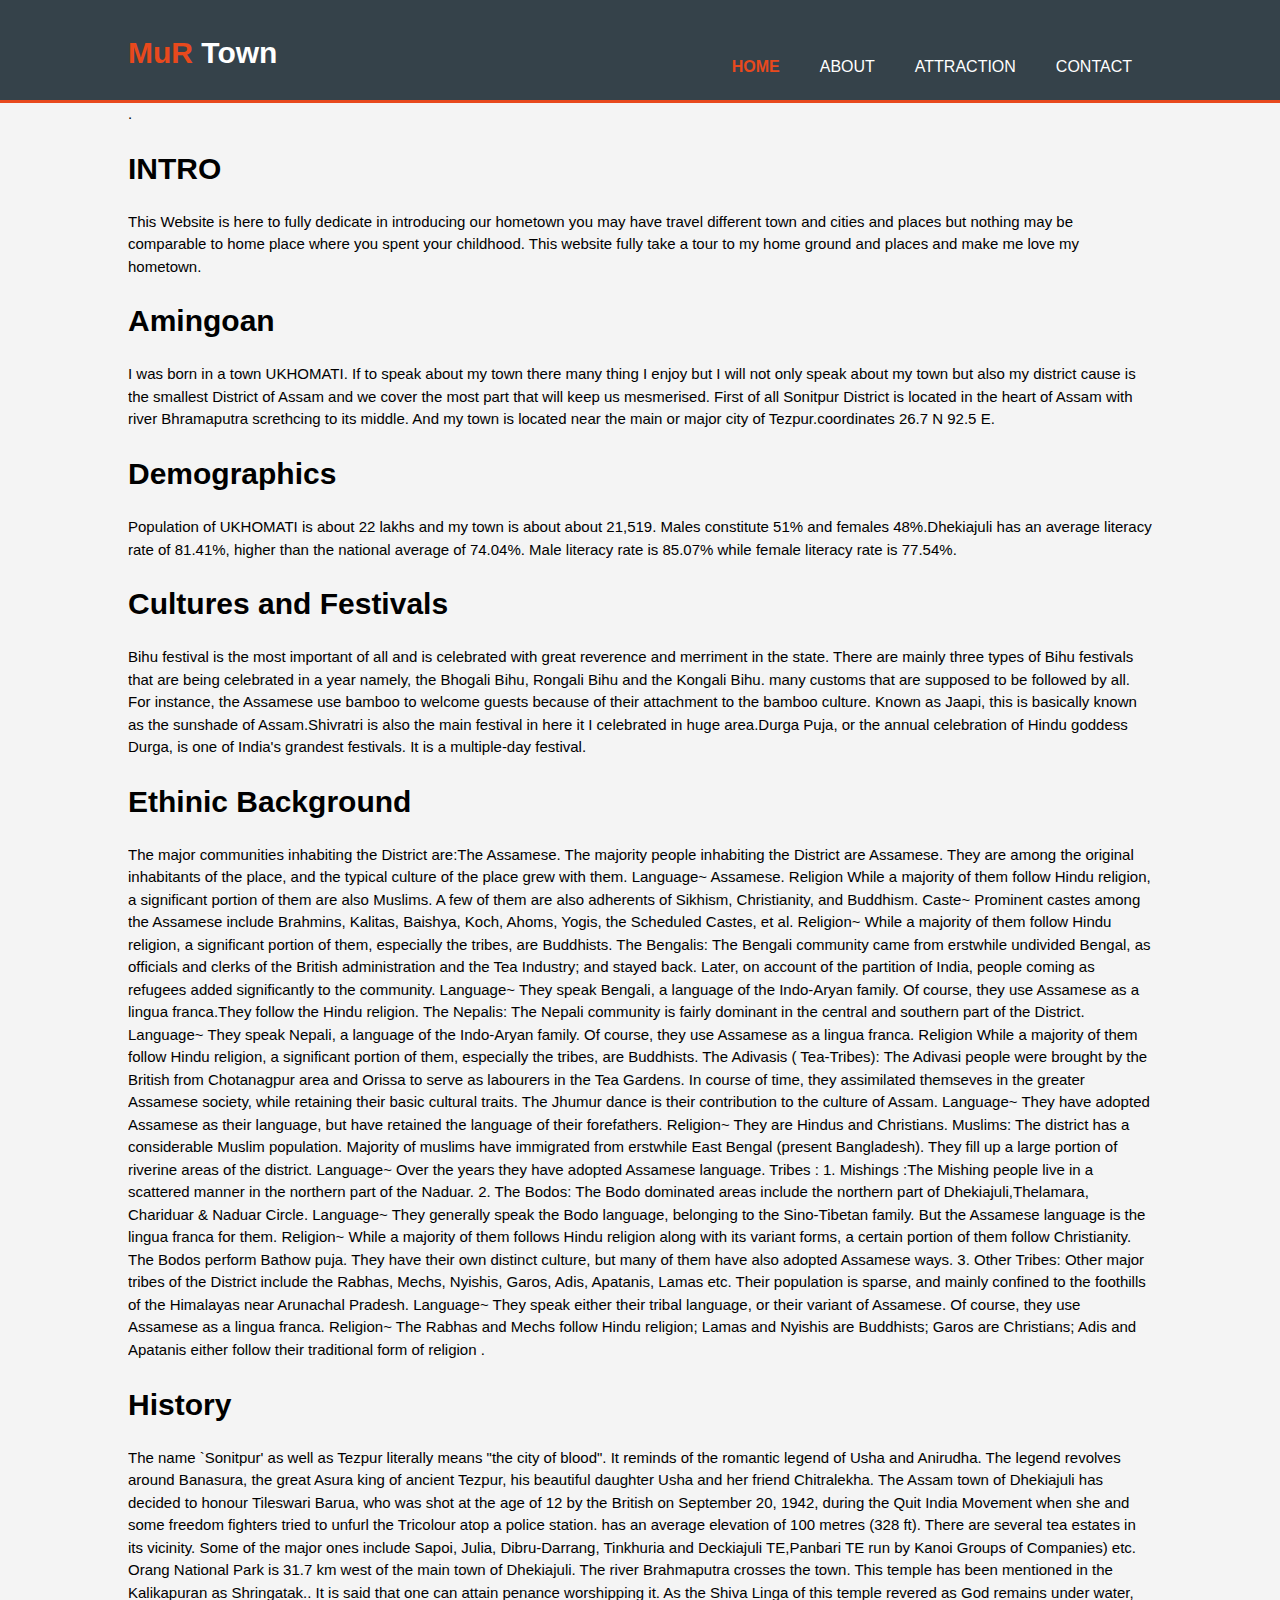
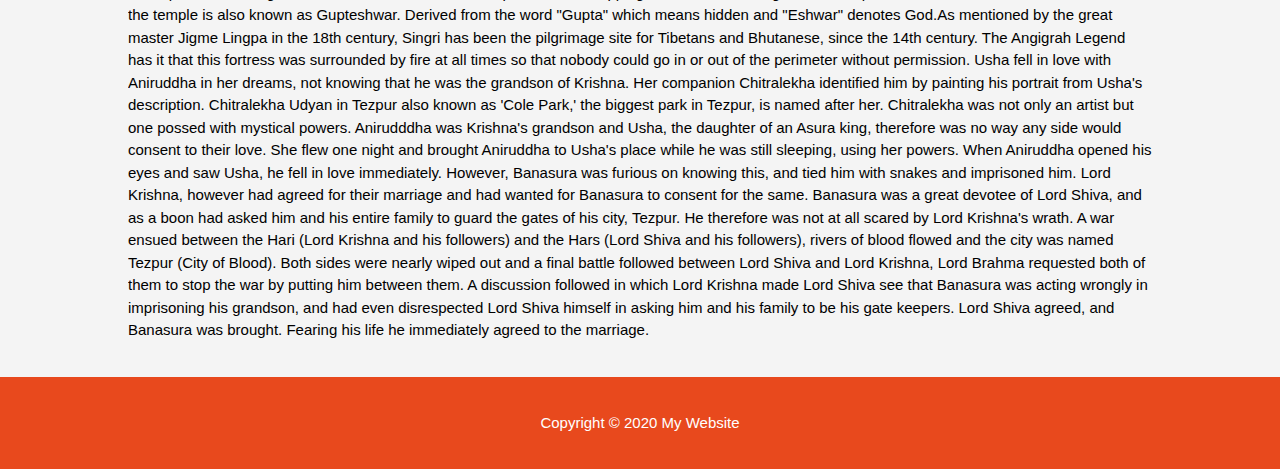
<file: index.html>
<!DOCTYPE html>
<html>
  <head>
    <meta charset="utf-8">
    <meta name="description" content="Information for all">
    <meta name="keywords" content="News">
    <meta name="author" content="">
    <title>My place | Welcome</title>
    <link rel="stylesheet" href="./style.css">
  </head>
  <body>
	<header>
      <div class="container">
        <div id="branding">
          <h1><span class="highlight">MuR</span> Town</h1>
        </div>
        <nav>
          <ul>
            <li class="current"><a href="index.html">Home</a></li>
            <li><a href="about.html">About</a></li>
            <li><a href="attraction.html">Attraction</a></li>
            <li><a href="Contact.html">Contact</a></li>
       	 </ul>
        </nav>
      </div>
    </header>


      	
		  <div class="container">.
			<h1>INTRO</h1>

			<p>This Website is here to fully dedicate in introducing our hometown you may have travel different
			town and cities and places but nothing may be comparable to home place where you spent your childhood.
			This website fully take a tour to my home ground and places and make me love my hometown.</p>
		

			
				<h1>Amingoan</h1>
				<p>I was born in a town UKHOMATI. If to speak about my town there many thing I enjoy but I will not only speak about my town but also 
				my district cause is the smallest District of Assam and we cover the most part that will keep us mesmerised. First of all Sonitpur District is located in the heart of Assam with river Bhramaputra
				screthcing to its middle. And my town is located near the main or major city of Tezpur.coordinates 26.7 N 92.5 E. 
				</p>
				
		
			<h1>Demographics</h1>
			<p>Population of UKHOMATI is about 22 lakhs and my town is about about 21,519. Males constitute 51% and females 48%.Dhekiajuli has an average literacy rate of 81.41%, higher than the national average of 74.04%. Male literacy rate is 85.07% while female literacy rate is 77.54%. </p>
		
		
		
			<h1>Cultures and Festivals</h1>
			<p>Bihu festival is the most important of all and is celebrated with great reverence and merriment in the state. There are mainly three types of Bihu festivals that are being celebrated in a year namely, the Bhogali Bihu, Rongali Bihu and the Kongali Bihu. many customs that are supposed to be followed by all. For instance, the Assamese use bamboo to welcome guests because of their attachment to the bamboo culture. Known as Jaapi, this is basically known as the sunshade of Assam.Shivratri is also the main festival in here it I celebrated in  huge area.Durga Puja, or the annual celebration of Hindu goddess Durga, is one of India's grandest festivals. It is a multiple-day festival.
			</p>
		
		
		
			<h1>Ethinic Background</h1>
			<p>The major communities inhabiting the District are:The Assamese. The majority people inhabiting the District are Assamese. They are among the original inhabitants of the place, and the typical culture of the place grew with them. Language~ Assamese.
Religion While a majority of them follow Hindu religion, a significant portion of them are also Muslims. A few of them are also adherents of Sikhism, Christianity, and Buddhism.
Caste~ Prominent castes among the Assamese include Brahmins, Kalitas, Baishya, Koch, Ahoms, Yogis, the Scheduled Castes, et al.
Religion~ While a majority of them follow Hindu religion, a significant portion of them, especially the tribes, are Buddhists.
The Bengalis: The Bengali community came from erstwhile undivided Bengal, as officials and clerks of the British administration and the Tea Industry; and stayed back. Later, on account of the partition of India, people coming as refugees added significantly to the community. Language~ They speak Bengali, a language of the Indo-Aryan family. Of course, they use Assamese as a lingua franca.They follow the Hindu religion.
The Nepalis: The Nepali community is fairly dominant in the central and southern part of the District. Language~ They speak Nepali, a language of the Indo-Aryan family. Of course, they use Assamese as a lingua franca. Religion While a majority of them follow Hindu religion, a significant portion of them, especially the tribes, are Buddhists.
The Adivasis ( Tea-Tribes): The Adivasi people were brought by the British from Chotanagpur area and Orissa to serve as labourers in the Tea Gardens. In course of time, they assimilated themseves in the greater Assamese society, while retaining their basic cultural traits. The Jhumur dance is their contribution to the culture of Assam. Language~ They have adopted Assamese as their language, but have retained the language of their forefathers. Religion~ They are Hindus and Christians.
Muslims: The district has a considerable Muslim population. Majority of muslims have immigrated from erstwhile East Bengal (present Bangladesh). They fill up a large portion of riverine areas of the district. Language~ Over the years they have adopted Assamese language.
Tribes :
1. Mishings :The Mishing people live in a scattered manner in the northern part of the Naduar.
2. The Bodos: The Bodo dominated areas include the northern part of Dhekiajuli,Thelamara, Chariduar & Naduar Circle. Language~ They generally speak the Bodo language, belonging to the Sino-Tibetan family. But the Assamese language is the lingua franca for them. Religion~ While a majority of them follows Hindu religion along with its variant forms, a certain portion of them follow Christianity. The Bodos perform Bathow puja. They have their own distinct culture, but many of them have also adopted Assamese ways.
3. Other Tribes: Other major tribes of the District include the Rabhas, Mechs, Nyishis, Garos, Adis, Apatanis, Lamas etc. Their population is sparse, and mainly confined to the foothills of the Himalayas near Arunachal Pradesh. Language~ They speak either their tribal language, or their variant of Assamese. Of course, they use Assamese as a lingua franca. Religion~ The Rabhas and Mechs follow Hindu religion; Lamas and Nyishis are Buddhists; Garos are Christians; Adis and Apatanis either follow their traditional form of religion .
</p>
		

			<h1>History</h1>
			<p>The name `Sonitpur' as well as Tezpur literally means "the city of blood". It reminds of the romantic legend of Usha and Anirudha. The legend revolves around Banasura, the great Asura king of ancient Tezpur, his beautiful daughter Usha and her friend Chitralekha. The Assam town of Dhekiajuli has decided to honour Tileswari Barua, who was shot at the age of 12 by the British on September 20, 1942, during the Quit India Movement when she and some freedom fighters tried to unfurl the Tricolour atop a police station. has an average elevation of 100 metres (328 ft). There are several tea estates in its vicinity. Some of the major ones include Sapoi, Julia, Dibru-Darrang, Tinkhuria and Deckiajuli TE,Panbari TE run by Kanoi Groups of Companies) etc. Orang National Park is 31.7 km west of the main town of Dhekiajuli. The river Brahmaputra crosses the town. This temple has been mentioned in the Kalikapuran as Shringatak.. It is said that one can attain penance worshipping it. As the Shiva Linga of this temple revered as God remains under water, the temple is also known as Gupteshwar. Derived from the word "Gupta" which means hidden and "Eshwar" denotes God.As mentioned by the great master Jigme Lingpa in the 18th century, Singri has been the pilgrimage site for Tibetans and Bhutanese, since the 14th century. The Angigrah Legend has it that this fortress was surrounded by fire at all times so that nobody could go in or out of the perimeter without permission. Usha fell in love with Aniruddha in her dreams, not knowing that he was the grandson of Krishna. Her companion Chitralekha identified him by painting his portrait from Usha's description. Chitralekha Udyan in Tezpur also known as 'Cole Park,' the biggest park in Tezpur, is named after her. Chitralekha was not only an artist but one possed with mystical powers. Anirudddha was Krishna's grandson and Usha, the daughter of an Asura king, therefore was no way any side would consent to their love. She flew one night and brought Aniruddha to Usha's place while he was still sleeping, using her powers. When Aniruddha opened his eyes and saw Usha, he fell in love immediately. However, Banasura was furious on knowing this, and tied him with snakes and imprisoned him. Lord Krishna, however had agreed for their marriage and had wanted for Banasura to consent for the same. Banasura was a great devotee of Lord Shiva, and as a boon had asked him and his entire family to guard the gates of his city, Tezpur. He therefore was not at all scared by Lord Krishna's wrath. A war ensued between the Hari (Lord Krishna and his followers) and the Hars (Lord Shiva and his followers), rivers of blood flowed and the city was named Tezpur (City of Blood). Both sides were nearly wiped out and a final battle followed between Lord Shiva and Lord Krishna, Lord Brahma requested both of them to stop the war by putting him between them. A discussion followed in which Lord Krishna made Lord Shiva see that Banasura was acting wrongly in imprisoning his grandson, and had even disrespected Lord Shiva himself in asking him and his family to be his gate keepers. Lord Shiva agreed, and Banasura was brought. Fearing his life he immediately agreed to the marriage.
			</p>
		</div>
		
		
		<footer>
		<p>Copyright &copy; 2020 My Website</p>
		</footer>
</body>
</html>
</file>
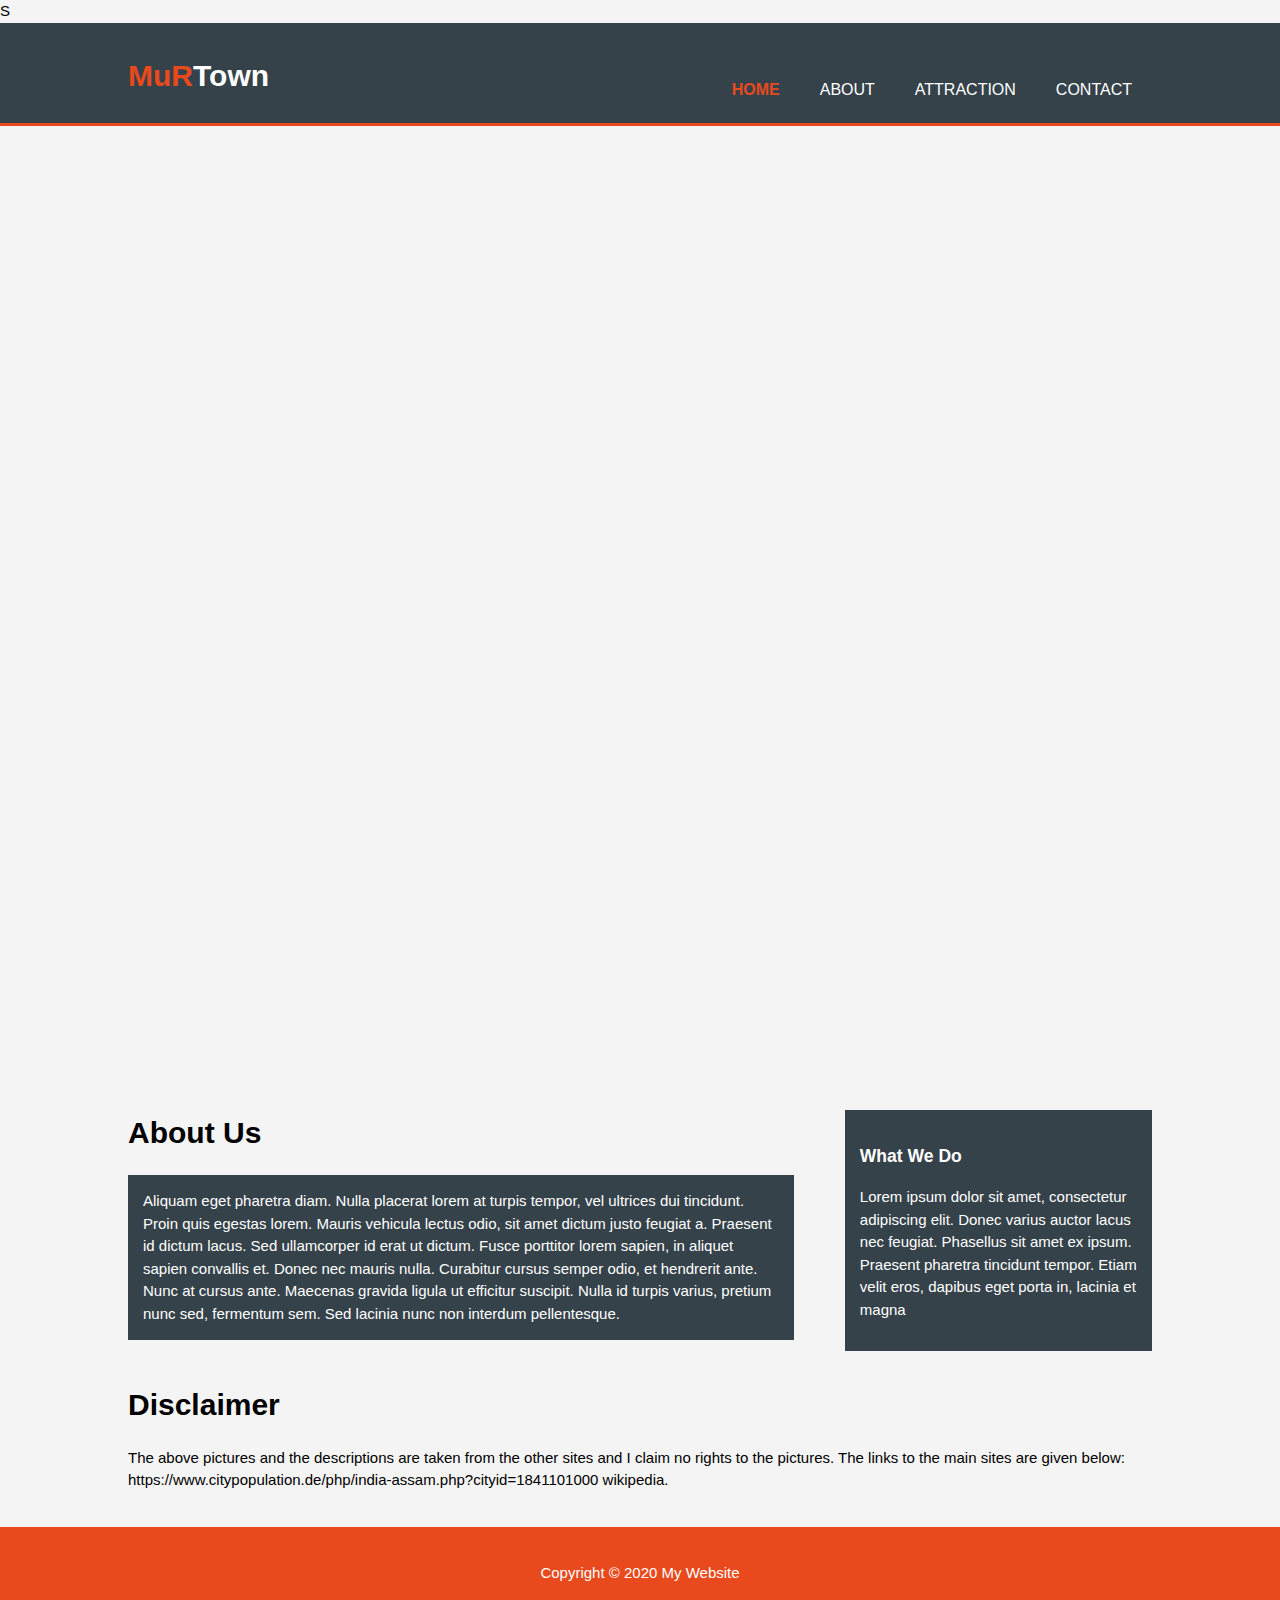
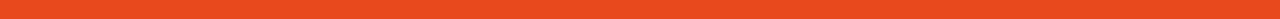
<file: about.html>
<!DOCTYPE html>
<html>
  <head>
    <meta charset="utf-8">
    <meta name="description" content="Information for all">
    <meta name="keywords" content="News">
    <meta name="author" content="">
    <title>Myplace | Welcome</title>
    <link rel="stylesheet" href="./style.css">
  </head>
  <body>S
  <header>
      <div class="container">
        <div id="branding">
          <h1><span class="highlight">MuR</span>Town</h1>
        </div>
        <nav>
          <ul>
            <li class="current"><a href="index.html">Home</a></li>
            <li><a href="about.html">About</a></li>
            <li><a href="attraction.html">Attraction</a></li>
            <li><a href="Contact.html">Contact</a></li>
         </ul>
        </nav>
      </div>
    </header>


      
    <section class="container" >
    	<div class="iframe-container">
    		<iframe width="560" height="315" src="https://www.youtube.com/embed/HTsC2xkXmzk" frameborder="0" allow="accelerometer; autoplay; encrypted-media; gyroscope; picture-in-picture" allowfullscreen></iframe>
             	</div>
     	<div class="iframe-container">
     		<iframe width="560" height="315" src="https://www.youtube.com/embed/hZv9x0d9VgU" frameborder="0" allow="accelerometer; autoplay; encrypted-media; gyroscope; picture-in-picture" allowfullscreen></iframe>
		</div>
		<div class="iframe-container">
		<iframe width="560" height="315" src="https://www.youtube.com/embed/85GjQbUqiBI" frameborder="0" allow="accelerometer; autoplay; encrypted-media; gyroscope; picture-in-picture" allowfullscreen></iframe>
		</div>
		  
 	</section>

      <div class="container">
        <article id="main-col">
          <h1 class="page-title">About Us</h1>
          <p class="dark">
        Aliquam eget pharetra diam. Nulla placerat lorem at turpis tempor, vel ultrices dui tincidunt. Proin quis egestas lorem. Mauris vehicula lectus odio, sit amet dictum justo feugiat a. Praesent id dictum lacus. Sed ullamcorper id erat ut dictum. Fusce porttitor lorem sapien, in aliquet sapien convallis et. Donec nec mauris nulla. Curabitur cursus semper odio, et hendrerit ante. Nunc at cursus ante. Maecenas gravida ligula ut efficitur suscipit. Nulla id turpis varius, pretium nunc sed, fermentum sem. Sed lacinia nunc non interdum pellentesque.
          </p>
        </article>

        <aside id="sidebar">
          <div class="dark">
            <h3>What We Do</h3>
            <p>Lorem ipsum dolor sit amet, consectetur adipiscing elit. Donec varius auctor lacus nec feugiat. Phasellus sit amet ex ipsum. Praesent pharetra tincidunt tempor. Etiam velit eros, dapibus eget porta in, lacinia et magna</p>
          </div>
        </aside>
      </div>
   

    <section>
    	<div class="container">
    	<h1>Disclaimer</h1>
      <p>The above pictures and the descriptions are taken from the other sites and I claim no rights to the pictures. The links to the main sites are given below: https://www.citypopulation.de/php/india-assam.php?cityid=1841101000
        wikipedia.
      </p>
		</div>
         </section>
    
    <footer>
    <p>Copyright &copy; 2020 My Website</p>
  </footer>
</body>
</html>
</file>
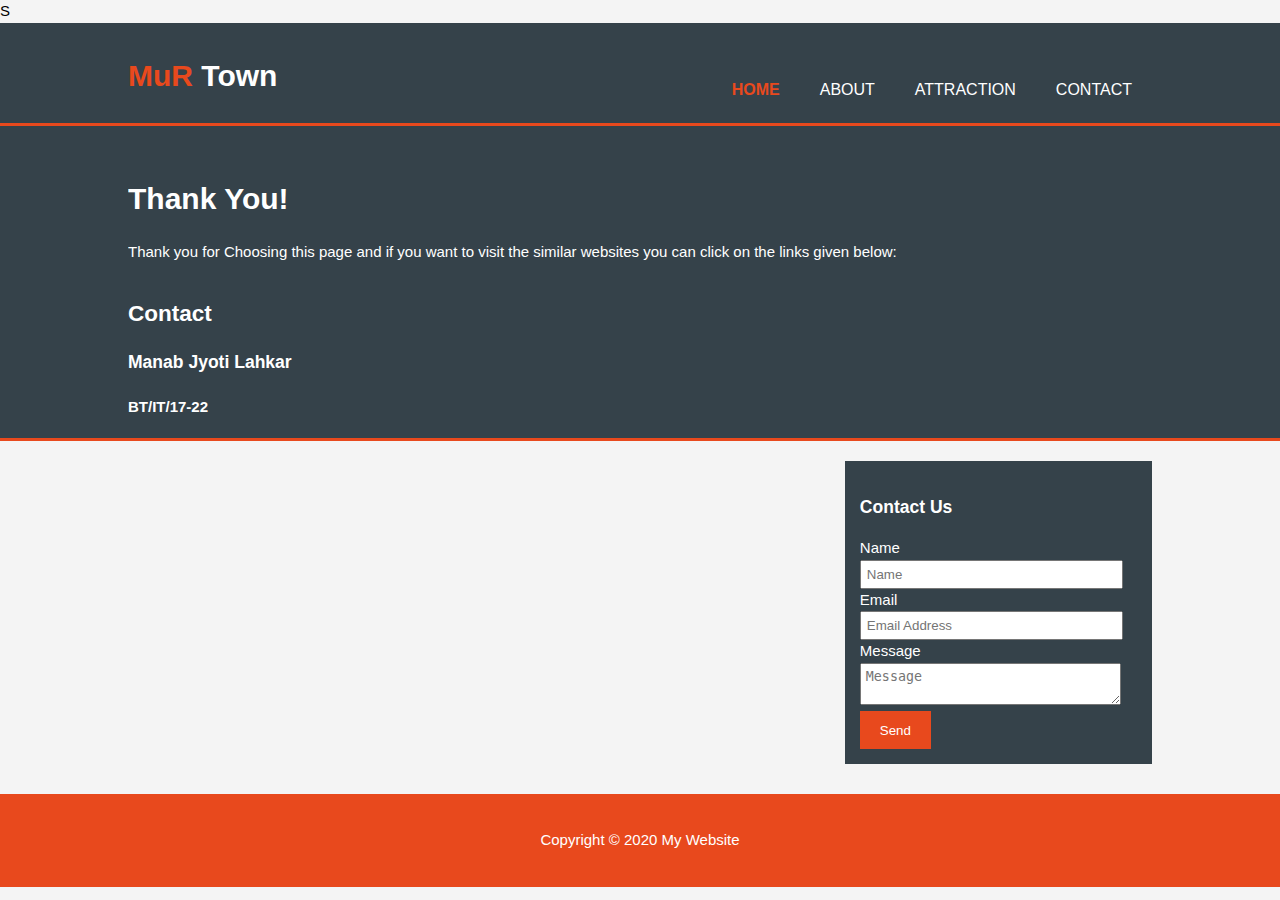
<file: Contact.html>
<!DOCTYPE html>
<html>
  <head>
    <meta charset="utf-8">
    <meta name="description" content="Information for all">
    <meta name="keywords" content="News">
    <meta name="author" content="">
    <title>Myplace | Welcome</title>
    <link rel="stylesheet" href="./style.css">
  </head>S
  <body>
  <header>
      <div class="container">
        <div id="branding">
          <h1><span class="highlight">MuR</span> Town</h1>
        </div>
        <nav>
          <ul>
            <li class="current"><a href="index.html">Home</a></li>
            <li><a href="about.html">About</a></li>
            <li><a href="attraction.html">Attraction</a></li>
            <li><a href="Contact.html">Contact</a></li>
         </ul>
        </nav>
      </div>
    </header>


      <header id="main">
      <div class="container">
      	<h1>Thank You!</h1>
      	<p>
          Thank you for Choosing this page and if you want to visit the similar websites you can click on the links given below:
      	</p>
      	</div>
        <div class="container">
        <h2> Contact</h2> 
             <h3> Manab Jyoti Lahkar</h3>
              <h4>BT/IT/17-22</h4>

          </div>
      </header>

      <section>
       <div class="container">
      <aside id="sidebar">
          <div class="dark">
            <h3>Contact Us</h3>
            <form class="quote">
  						<div>
  							<label>Name</label><br>
  							<input type="text" placeholder="Name">
  						</div>
  						<div>
  							<label>Email</label><br>
  							<input type="email" placeholder="Email Address">
  						</div>
  						<div>
  							<label>Message</label><br>
  							<textarea placeholder="Message"></textarea>
  						</div>
  						<button class="button_1" type="submit">Send</button>
					</form>
          </div>
        </aside>
       </div class="container">
      </section>    


     

      <footer>
    <p>Copyright &copy; 2020 My Website</p>
  </footer>
</body>
</html>
</file>
<file: style.css>
﻿body{
  font: 15px/1.5 Arial, Helvetica,sans-serif;
  padding:0;
  margin:0;
  background-color:#f4f4f4;
}

/* Global */
.container{
  width:80%;
  margin:auto;
  overflow:hidden;
}


.button_1{
  height:38px;
  background:#e8491d;
  border:0;
  padding-left: 20px;
  padding-right:20px;
  color:#ffffff;
}

.dark{
  padding:15px;
  background:#35424a;
  color:#ffffff;
  margin-top:10px;
  margin-bottom:10px;
}

/* Header **/
header{
  background:#35424a;
  color:#ffffff;
  padding-top:30px;
  min-height:70px;
  border-bottom:#e8491d 3px solid;
}

header a{
  color:#ffffff;
  text-decoration:none;
  text-transform: uppercase;
  font-size:16px;
}

header li{
  float:left;
  display:inline;
  padding: 0 20px 0 20px;
}

header #branding{
  float:left;
}

header #branding h1{
  margin:0;
}

header nav{
  float:right;
  margin-top:10px;
}

header .highlight, header .current a{
  color:#e8491d;
  font-weight:bold;
}

header a:hover{
  color:#cccccc;
  font-weight:bold;
}

/* Showcase */
#showcase{
  min-height:400px;
  background:url('../img/showcase.jpg') no-repeat;
  background-position: center;
  background-size: cover;
  text-align:center;
  color:#ffffff;
}

#showcase h1{
  margin-top:100px;
  font-size:55px;
  margin-bottom:10px;
}

#showcase p{
  font-size:20px;
}

/* Newsletter */
#newsletter{
  padding:15px;
  color:#ffffff;
  background:#35424a
}

#newsletter h1{
  float:left;
}

#newsletter form {
  float:right;
  margin-top:15px;
}

#newsletter input[type=email]{
  padding:4px;
  height:25px;
  width:250px;
}

/* Boxes */
#boxes{
  margin-top:20px;
}

#boxes .box{
  float:left;
  text-align: center;
  width:30%;
  padding:10px;
}

#boxes .box img{
  width:90px;
}

/* Sidebar */
aside#sidebar{
  float:right;
  width:30%;
  margin-top:10px;
}

aside#sidebar .quote input, aside#sidebar .quote textarea{
  width:90%;
  padding:5px;
}

/* Main-col */
article#main-col{
  float:left;
  width:65%;
}

/* Services */
ul#services li{
  list-style: none;
  padding:20px;
  border: #cccccc solid 1px;
  margin-bottom:5px;
  background:#e6e6e6;
}

footer{
  padding:20px;
  margin-top:20px;
  color:#ffffff;
  background-color:#e8491d;
  text-align: center;
}
.wrapper{
	margin: 0 auto;
	width: 1000px;
}
.img-ukm1{
	width: 200px;
	height: 200px;
	background-image: url(../img/ukm1.jpg);
	background-size: 100%;
	background-repeat: no-repeat;
	background-position: left;
}
.img-ukm2{
	width: 200px;
	height: 200px;
	background-image: url(../img/ukm2.jpg);
	background-size: 100%;
	background-repeat: no-repeat;
	background-position: left;
}


/* Media Queries */
@media(max-width: 768px){
  header #branding,
  header nav,
  header nav li,
  #newsletter h1,
  #newsletter form,
  #boxes .box,
  article#main-col,
  aside#sidebar{
    float:none;
    text-align:center;
    width:100%;
  }

  header{
    padding-bottom:20px;
  }

  #showcase h1{
    margin-top:40px;
  }

  #newsletter button, .quote button{
    display:block;
    width:100%;
  }

  #newsletter form input[type=email], .quote input, .quote textarea{
    width:100%;
    margin-bottom:5px;
  }
}
</file>
